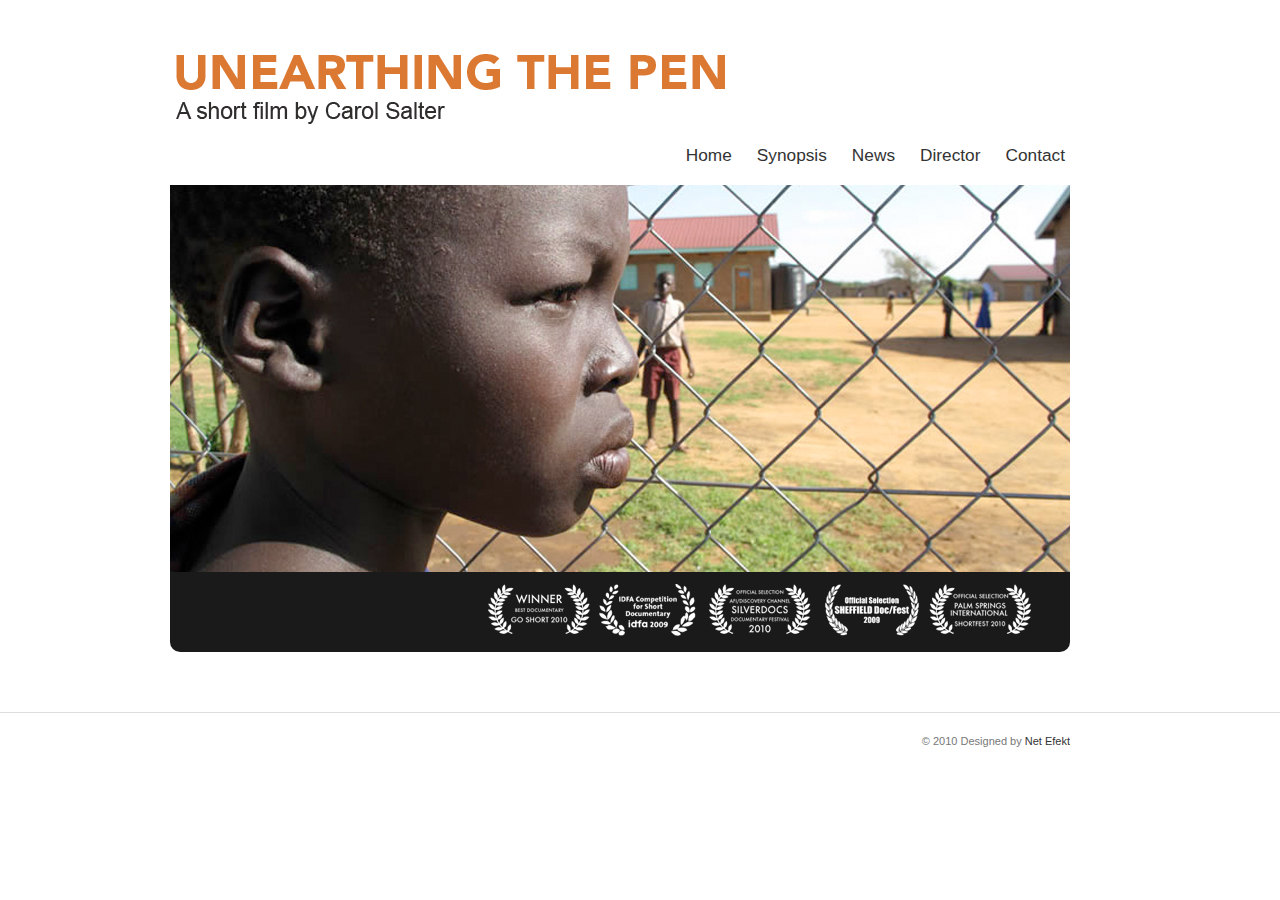
<file: index.html>
<?xml version="1.0" encoding="UTF-8"?>
<!DOCTYPE html PUBLIC "-//W3C//DTD XHTML 1.0 Transitional//EN" "http://www.w3.org/TR/xhtml1/DTD/xhtml1-transitional.dtd">


<html xmlns="http://www.w3.org/1999/xhtml" xml:lang="en">
  <head><meta http-equiv="Content-Type" content="text/html; charset=UTF-8" />

<title>Unearthing The Pen :: A short film by Carol Salter</title>
  
     <meta name="description" content="Beautifully photographed, this film poignantly tells the story of a young Ugandan boy's desperate desire for an education in the face of seemingly insurmountable odds: forty years ago, tribal elders buried a pen, placing a curse on the written word...">
<meta name="keywords" content="hope, inspiration, learning, Uganda, boy, education, film, Carol Salter, pen, unearthing">

<meta name="ROBOTS" content="FOLLOW INDEX" />
<meta name="author" content="Efekt.net" />
<meta http-equiv="Content-Language" content="en-gb" />
<meta name="Rating" content="General" />
<LINK REL="SHORTCUT ICON" HREF="http://www.efekt.net">
    
 <meta http-equiv="imagetoolbar" content="no"> <!-- Stops image toolbar from appearing in IE -->   
 
<link href="styles/styles.css" rel="stylesheet" type="text/css" media="screen" />

</head>

<body id="full_width">
	<!-- BEGIN: topBar -->
	<div id="topBar">
	</div>
	<!-- END: topBar -->
	<!-- BEGIN: wrapper -->
	<div id="wrapper">
		<!-- BEGIN: header -->
		<div id="header">
			<h1><a href="index.html" title="Unearthing The Pen logo" alt="Unearthing The Pen Logo"></a></h1>
			<ul id="mainNav">
				<li class="active"><a href="index.html" title="Home">Home</a></li>
				<li><a href="synopsis.html" title="Synopsis"> Synopsis </a></li>
				<li><a href="news.html" title="News">News</a></li>
				<li><a href="director.html" title="Director">Director</a></li>
				<li><a href="contact.html" title="Get in Touch">Contact</a></li>
			</ul>
		</div>
		<!-- END: header -->
		<!-- BEGIN: featured -->
		<ul id="featured">
			<li id="panel_1">
				<div class="imageContainer">
					<a href="synopsis.html"><img src="images/unearthing-the-pen-2.jpg" alt="Watch the trailer" /></a>
				</div>
			</li>
<!-- feature numbers -->			
			
		</ul>
		<ul id="featuredNav">
		<a href="news.html"><img src="images/awards-strip.gif" alt="News releases" /></a>

<!-- FOR AWARDS -->

		</ul>
		<!-- END: featured -->
		<!-- BEGIN: mainContent -->
		<div id="mainContent">
			<!-- BEGIN: boxes -->
			<div class="box">
<!-- BOXES REMOVED HERE -->

			</div>
			<!-- END: boxes -->
		</div>
		<!-- END: mainContent -->
	</div>
	<!-- END : wrapper -->
	<!-- BEGIN: footer -->
	<div id="footer">
		<div>
			<p>&copy; 2010 Designed by <a href="http://www.efekt.net" title="Net Efekt">Net Efekt</a></p>
		</div>
	</div>
	<!-- END: footer -->
</body>
</html>
</file>
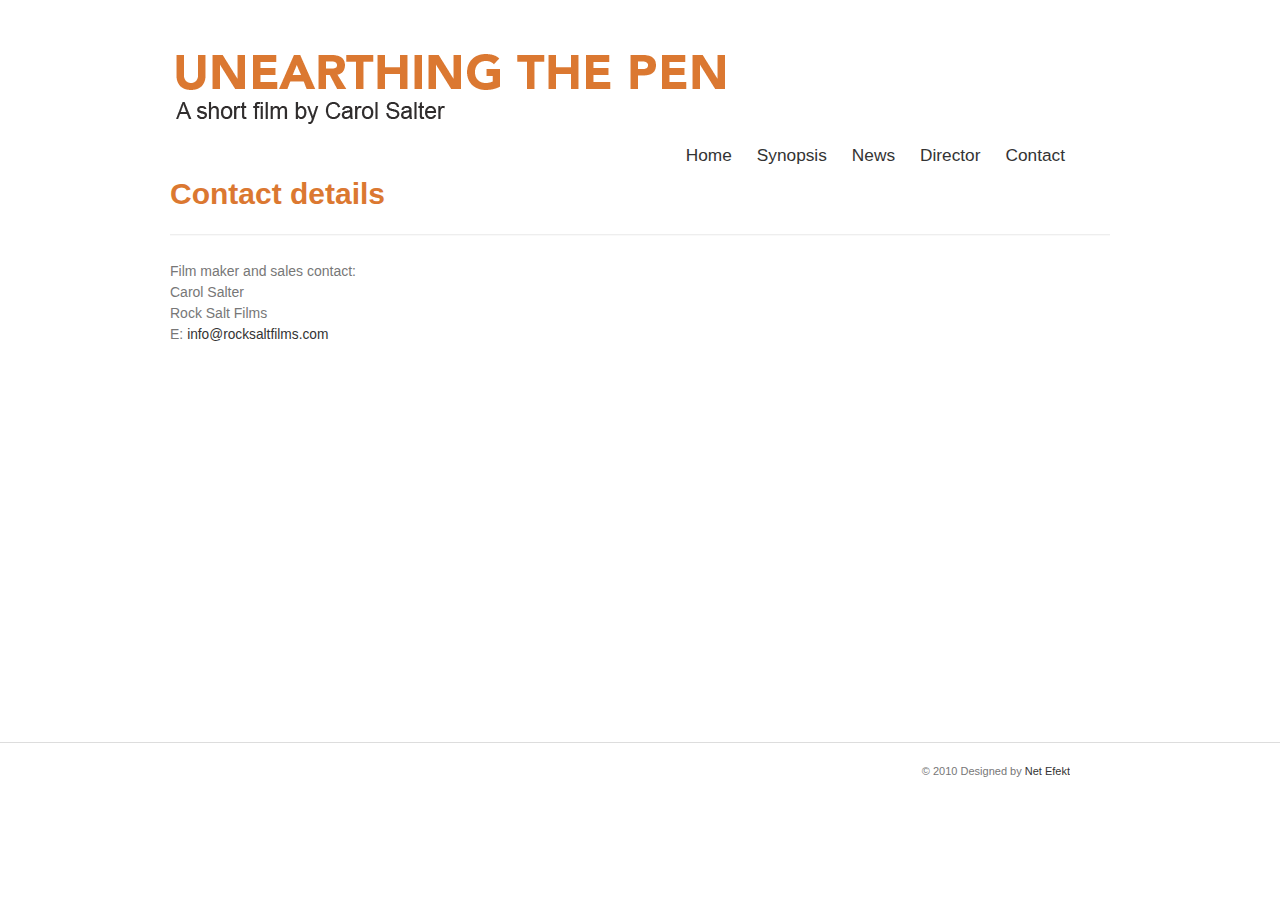
<file: contact.html>
<?xml version="1.0" encoding="UTF-8"?>
<!DOCTYPE html PUBLIC "-//W3C//DTD XHTML 1.0 Transitional//EN" "http://www.w3.org/TR/xhtml1/DTD/xhtml1-transitional.dtd">


<html xmlns="http://www.w3.org/1999/xhtml" xml:lang="en">
  <head><meta http-equiv="Content-Type" content="text/html; charset=UTF-8" />

<title>Unearthing The Pen :: Contact</title>
  
<meta name="author" content="Efekt.net" />
<meta http-equiv="Content-Language" content="en-gb" />
<meta name="Rating" content="General" />
    
 <meta http-equiv="imagetoolbar" content="no"> <!-- Stops image toolbar from appearing in IE -->   
 
<link href="styles/styles.css" rel="stylesheet" type="text/css" media="screen" />

</head>

<body>
	<!-- BEGIN: topBar -->
	<div id="topBar">
	</div>
	<!-- END: topBar -->
	<!-- BEGIN: wrapper -->
	<div id="wrapper">
		<!-- BEGIN: header -->
		<div id="header">
			<h1><a href="index.html" title="Unearthing The Pen logo" alt="Unearthing The Pen Logo"></a></h1>
			<ul id="mainNav">
				<li><a href="index.html" title="Home">Home</a></li>
				<li><a href="synopsis.html" title="Synopsis"> Synopsis </a></li>
				<li><a href="news.html" title="News">News</a></li>
				<li><a href="director.html" title="Director">Director</a></li>
				<li class="active"><a href="contact.html" title="Get in Touch">Contact</a></li>
			</ul>
		</div>
		<!-- END: header -->
		<!-- BEGIN: location -->
		<div id="location">
			<h2>Contact details</h2>
		</div>
		<!-- END: location -->
		<!-- BEGIN: mainContent -->
		<div id="mainContent">
		<p>Film maker and sales contact: <br />
		Carol Salter<br />
		Rock Salt Films<br />
E: <a href="mailto:info@rocksaltfilms.com">info@rocksaltfilms.com</a></p>				
				<br />
				<br />
				<br />

				<br />
				<br />
				<br />
				<br />
				<br /><br />
				<br />

				<br />
				<br />
				<br />
				<br />
				<br /><br />
				<br />

				<br />
				<br />
				<br />
				<br />
				<br />
		</div>
		<!-- END: mainContent -->
		<!-- BEGIN: sidebar -->
		<div id="sidebar">
			<div class="box">
				
			</div>
		</div>
		<!-- END: sidebar -->
	</div>
	<!-- END : wrapper -->
	<!-- BEGIN: footer -->
	<div id="footer">
		<div>
			<p>&copy; 2010 Designed by <a href="http://www.efekt.net" title="Net Efekt">Net Efekt</a></p>
		</div>
	</div>
	<!-- END: footer -->
</body>
</html>
</file>
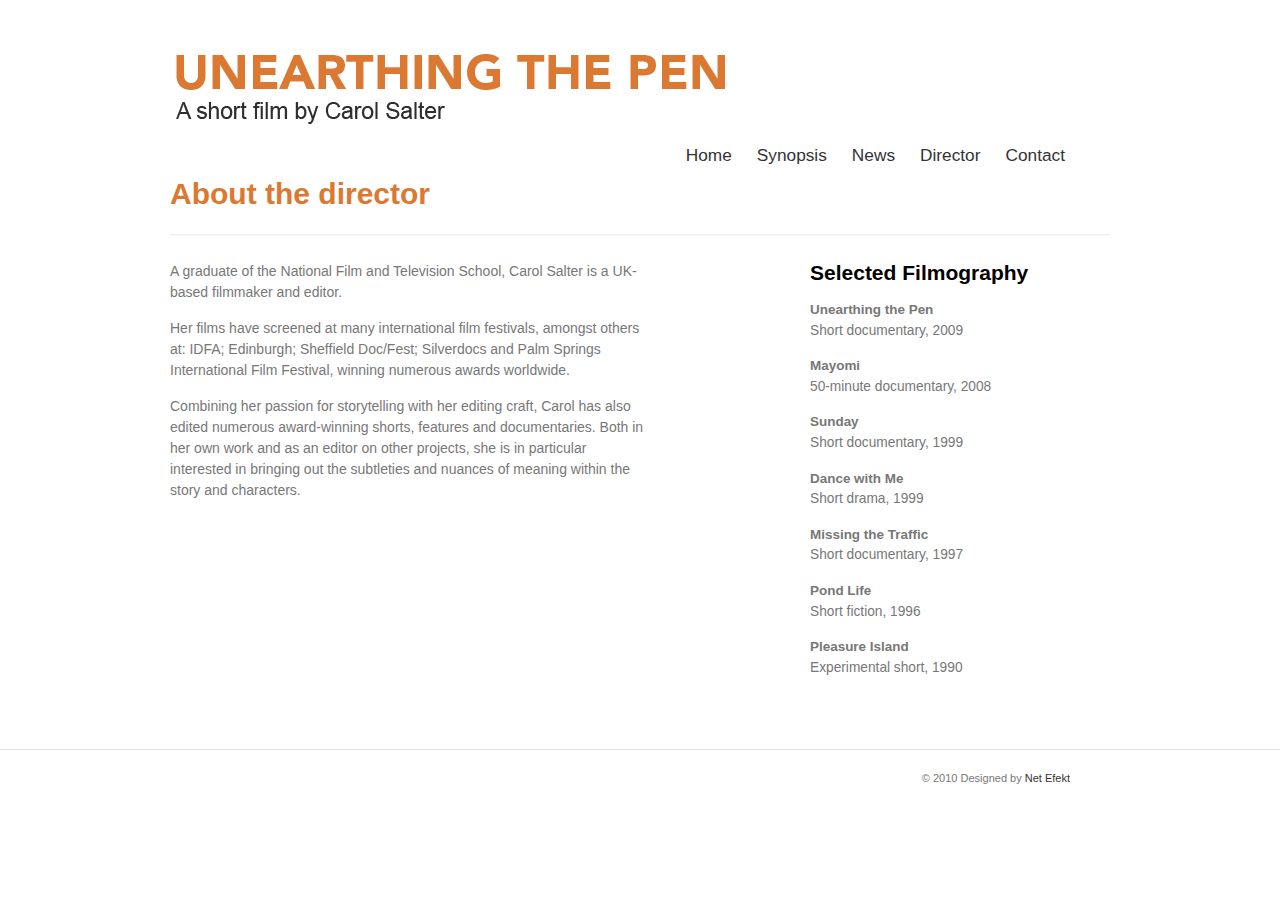
<file: director.html>
<?xml version="1.0" encoding="UTF-8"?>
<!DOCTYPE html PUBLIC "-//W3C//DTD XHTML 1.0 Transitional//EN" "http://www.w3.org/TR/xhtml1/DTD/xhtml1-transitional.dtd">


<html xmlns="http://www.w3.org/1999/xhtml" xml:lang="en">
  <head><meta http-equiv="Content-Type" content="text/html; charset=UTF-8" />

<title>Unearthing The Pen :: About the director</title>
  
     <meta name="description" content="Short moview trailer for Unearthing The Pen">
<meta name="keywords" content="hope, inspiration, learning, Uganda, boy, education, film, Carol Salter, pen, unearthing">

<meta name="ROBOTS" content="FOLLOW INDEX" />
<meta name="author" content="Efekt.net" />
<meta http-equiv="Content-Language" content="en-gb" />
<meta name="Rating" content="General" />
<LINK REL="SHORTCUT ICON" HREF="http://www.efekt.net">
    
 <meta http-equiv="imagetoolbar" content="no"> <!-- Stops image toolbar from appearing in IE -->   
 
<link href="styles/styles.css" rel="stylesheet" type="text/css" media="screen" />

</head>

<body>
	<!-- BEGIN: topBar -->
	<div id="topBar">
	</div>
	<!-- END: topBar -->
	<!-- BEGIN: wrapper -->
	<div id="wrapper">
		<!-- BEGIN: header -->
		<div id="header">
			<h1><a href="index.html" title="Unearthing The Pen logo" alt="Unearthing The Pen Logo"></a></h1>
			<ul id="mainNav">
				<li><a href="index.html" title="Home">Home</a></li>
				<li><a href="synopsis.html" title="Synopsis"> Synopsis </a></li>
				<li><a href="news.html" title="News">News</a></li>
				<li class="active"><a href="director.html" title="Director">Director</a></li>
				<li><a href="contact.html" title="Get in Touch">Contact</a></li>
			</ul>
		</div>
		<!-- END: header -->
		<!-- BEGIN: location -->
		<div id="location">
			<h2>About the director</h2>
		</div>
		<!-- END: location -->
		<!-- BEGIN: mainContent -->
		<div id="mainContent">
<p>A graduate of the National Film and Television School, Carol Salter is a UK-based filmmaker and editor. </p><p>Her films have screened at many international film festivals, amongst others at: IDFA; Edinburgh; Sheffield Doc/Fest; Silverdocs and Palm Springs International Film Festival, winning numerous awards worldwide. </p><p>Combining her passion for storytelling with her editing craft, Carol has also edited numerous award-winning shorts, features and documentaries. Both in her own work and as an editor on other projects, she is in particular interested in bringing out the subtleties and nuances of meaning within the story and characters.</p>

<br />
<br />
<br />
<br />
<br />
<br />
<br />
<br />
<br />
<br />
<br />
<br />
		</div>
		<!-- END: mainContent -->
		<!-- BEGIN: sidebar -->
		<div id="sidebar">
			<div class="box">
            <h4>Selected Filmography </h4>
            <p><strong>Unearthing the Pen</strong><br /> Short documentary, 2009</p>
<p><strong>Mayomi</strong><br /> 50-minute documentary, 2008</p>
<p><strong>Sunday</strong><br /> Short documentary, 1999</p>
<p><strong>Dance with Me</strong><br /> Short drama, 1999</p>
<p><strong>Missing the Traffic</strong><br /> Short documentary, 1997</p><p><strong>Pond Life</strong><br /> Short fiction, 1996</p><p><strong>Pleasure Island</strong><br /> Experimental short, 1990</p>			</div>
		</div>
		<!-- END: sidebar -->
	</div>
	<!-- END : wrapper -->
	<!-- BEGIN: footer -->
	<div id="footer">
		<div>

			<p>&copy; 2010 Designed by <a href="http://www.efekt.net" title="Net Efekt">Net Efekt</a></p>
		</div>
	</div>
	<!-- END: footer -->
</body>
</html>
</file>
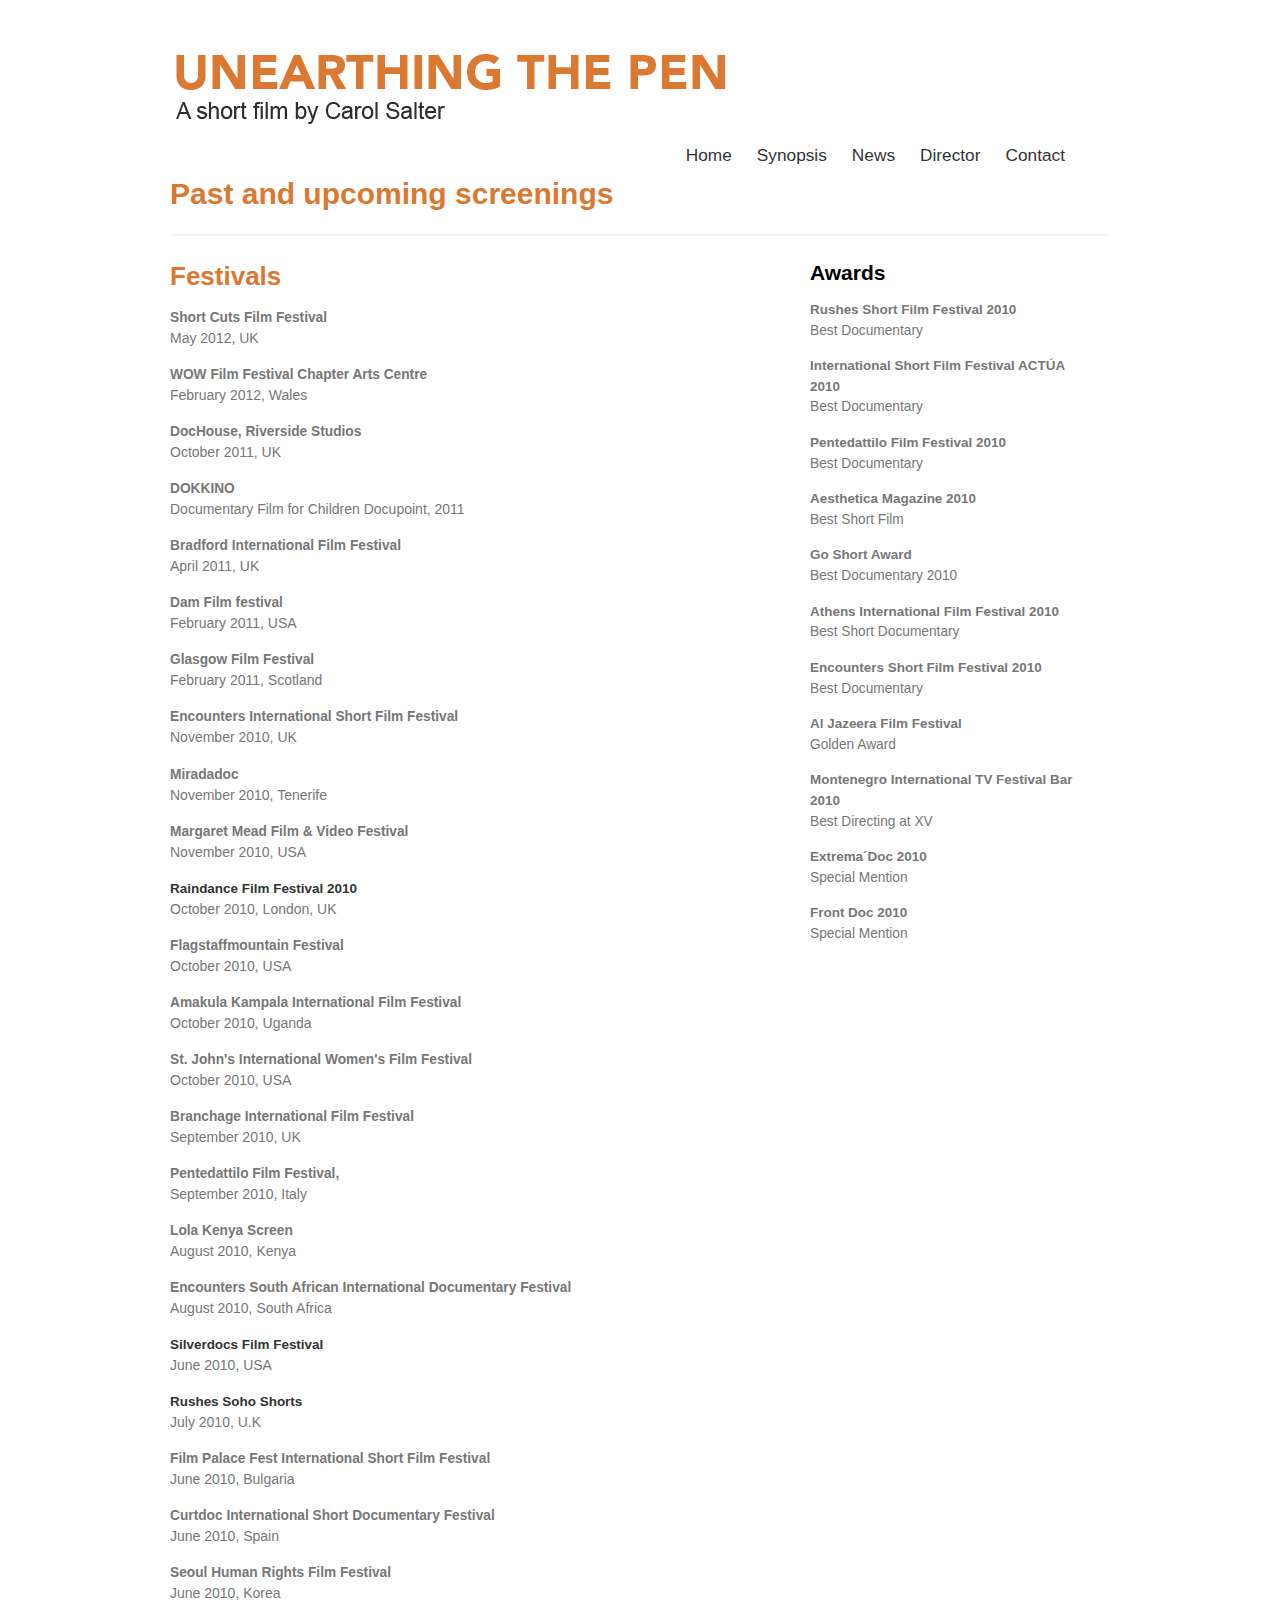
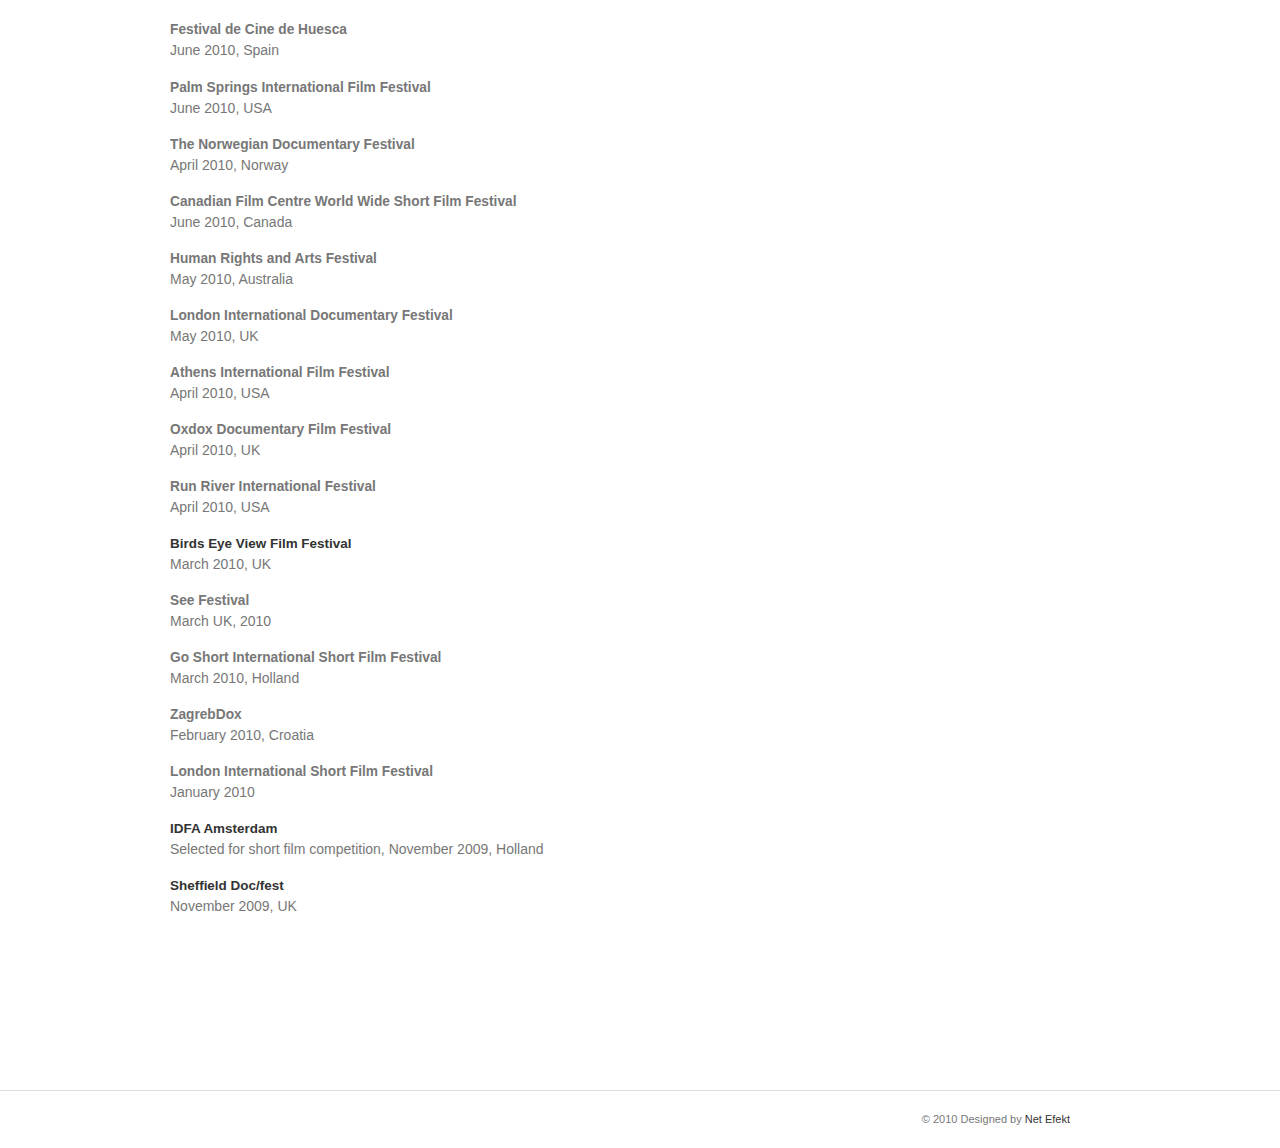
<file: news.html>
<?xml version="1.0" encoding="UTF-8"?>
<!DOCTYPE html PUBLIC "-//W3C//DTD XHTML 1.0 Transitional//EN" "http://www.w3.org/TR/xhtml1/DTD/xhtml1-transitional.dtd">


<html xmlns="http://www.w3.org/1999/xhtml" xml:lang="en">
  <head><meta http-equiv="Content-Type" content="text/html; charset=UTF-8" />

<title>Unearthing The Pen :: Past and Upcoming screenings</title>
  
     <meta name="description" content="Past and Upcoming screenings of Unearthing The Pen">
<meta name="keywords" content="news, upcoming, screenings, movie, events">

<meta name="ROBOTS" content="FOLLOW INDEX" />
<meta name="author" content="Efekt.net" />
<meta http-equiv="Content-Language" content="en-gb" />
<meta name="Rating" content="General" />
<LINK REL="SHORTCUT ICON" HREF="http://www.efekt.net">
    
 <meta http-equiv="imagetoolbar" content="no"> <!-- Stops image toolbar from appearing in IE -->   
 
<link href="styles/styles.css" rel="stylesheet" type="text/css" media="screen" />

</head>

<body>
	<!-- BEGIN: topBar -->
	<div id="topBar">
	</div>
	<!-- END: topBar -->
	<!-- BEGIN: wrapper -->
	<div id="wrapper">
		<!-- BEGIN: header -->
		<div id="header">
			<h1><a href="index.html" title="Unearthing The Pen logo" alt="Unearthing The Pen Logo"></a></h1>
			<ul id="mainNav">
				<li><a href="index.html" title="Home">Home</a></li>
				<li><a href="synopsis.html" title="Synopsis"> Synopsis </a></li>
				<li class="active"><a href="news.html" title="News">News</a></li>
				<li><a href="director.html" title="Director">Director</a></li>
				<li><a href="contact.html" title="Get in Touch">Contact</a></li>
			</ul>
		</div>
		<!-- END: header -->
		<!-- BEGIN: location -->
		<div id="location">
			<h2>Past and upcoming screenings</h2>
		</div>
		<!-- END: location -->
		<!-- BEGIN: mainContent -->
		<div id="mainContent">
<h3> Festivals </h3>

<p><strong>Short Cuts Film Festival </strong><br /> May 2012, UK</p>
 
 <p><strong>WOW Film Festival Chapter Arts Centre </strong><br />February 2012, Wales </p> 
<p><strong>DocHouse, Riverside Studios </strong><br />October 2011, UK</p>

 <p><strong>DOKKINO</strong><br />
 Documentary Film for Children Docupoint, 2011</p><p><strong>Bradford International Film Festival </strong><br />April 2011, UK</p>
<p><strong>Dam Film festival </strong><br />February 2011, USA</p> <p><strong>Glasgow Film Festival </strong><br />February 2011, Scotland</p>
 
<p><strong>Encounters International Short Film Festival </strong><br />November 2010, UK</p><p><strong>Miradadoc </strong><br />November 2010, Tenerife </p><p><strong>Margaret Mead Film & Video Festival </strong><br />November 2010, USA</p> 
 
 
<p><strong><a href="http://www.raindance.org/site/index.php?id=521,6282,0,0,1,0">Raindance Film Festival 2010</a></strong><br /> October 2010, London, UK</p>


<p><strong>Flagstaffmountain Festival</strong><br /> October 2010, USA</p>

<p><strong>Amakula Kampala International Film Festival</strong><br /> October 2010, Uganda</p>

<p><strong>St. John's International Women's Film Festival</strong><br /> October 2010, USA</p>

<p><strong>Branchage International Film Festival</strong><br /> September 2010, UK</p>

<p><strong>Pentedattilo Film Festival,</strong><br /> September 2010, Italy</p>

<p><strong>Lola Kenya Screen</strong><br /> August 2010, Kenya</p>



<p><strong>Encounters South African International Documentary Festival</strong><br /> August 2010, South Africa</p>

<p><strong><a href="http://silverdocs.bside.com/2010/films/unearthingthepen_silverdocs2010" target="blank">Silverdocs Film Festival</a></strong><br />  June 2010, USA </p>

<p><strong><a href="http://www.ica.org.uk/?lid=24988" target="blank">Rushes Soho Shorts</a></strong><br /> July 2010, U.K</p>

<p><strong>Film Palace Fest International Short Film Festival</strong><br /> June 2010, Bulgaria</p>

<p><strong>Curtdoc International Short Documentary Festival</strong><br /> June 2010, Spain</p>

<p><strong>Seoul Human Rights Film Festival</strong><br /> June 2010, Korea</p>

<p><strong>Festival de Cine de Huesca</strong><br /> June 2010, Spain</p>

<p><strong>Palm Springs International Film Festival</strong><br /> June 2010, USA</p>

<p><strong>The Norwegian Documentary Festival</strong><br /> April 2010, Norway</p>

<p><strong>Canadian Film Centre World Wide Short Film Festival</strong><br /> June 2010, Canada</p>

<p><strong>Human Rights and Arts Festival</strong><br /> May 2010, Australia</p>

<p><strong>London International Documentary Festival</strong><br /> May 2010, UK</p>

<p><strong>Athens International Film Festival</strong><br /> April 2010, USA</p>

<p><strong>Oxdox Documentary Film Festival</strong><br /> April 2010, UK</p>

<p><strong>Run River International Festival</strong><br /> April 2010, USA</p>

<p><strong><a href="http://www.birds-eye-view.co.uk/2043/shorts/short-docs.html" target="blank">Birds Eye View Film Festival</a></strong><br /> March 2010, UK</p>

<p><strong>See Festival</strong><br /> March UK, 2010</p>

<p><strong>Go Short International Short Film Festival</strong><br /> March 2010, Holland</p>

<p><strong>ZagrebDox</strong><br /> February 2010, Croatia</p>
<p><strong>London International Short Film Festival </strong><br />January 2010</p>
 
 

<p><strong><a href="http://www.idfa.nl/industry/idfa-tv/trailers/film.aspx?id=440a6d9c-a709-40c0-b1fe-d58682580347" target="blank">IDFA Amsterdam</a></strong><br /> Selected for short film competition, November 2009, Holland</p>

<p><strong><a href="http://sheffdocfest.com/films/show/4890" target="blank">Sheffield Doc/fest</a></strong><br /> November 2009, UK</p>


<br />
<br />
<br />
<br />
<br />
<br />
<br />
<br />
		</div>
		<!-- END: mainContent -->
		<!-- BEGIN: sidebar -->
		<div id="sidebar">
			<div class="box">
            <h4> Awards </h4>
            
<p><strong>Rushes Short Film Festival 2010</strong> <br />Best Documentary</p>
<p><strong>International Short Film Festival ACTÚA 2010</strong> <br />Best Documentary</p> 
<p><strong>Pentedattilo Film Festival 2010</strong> <br />Best Documentary</p> 
<p><strong>Aesthetica Magazine 2010</strong> <br />Best Short Film</p> 
<p><strong>Go Short Award</strong> <br /> Best Documentary 2010</p><p><strong>Athens International Film Festival 2010</strong> <br />Best Short Documentary</p>


<p><strong>Encounters Short Film Festival 2010 </strong><br />Best Documentary </p><p><strong>Al Jazeera Film Festival  </strong><br />Golden Award</p><p><strong>Montenegro International TV Festival Bar 2010   </strong><br />Best Directing at XV</p><p><strong>Extrema´Doc 2010   </strong><br />Special Mention</p><p><strong>Front Doc 2010  </strong><br />Special Mention</p>

<br/>

<!-- <h4> Rushes 2010  </h4>
 
 <p><strong>Rushes Short Film Festival showings:</strong></p>
<p>Thursday 22nd <br/>at ICA cinema at 6.15pm</p>

<p>Friday 23rd <br/>Curzon Soho Cinema at 2.00pm</p>

<p>Sunday 25th <br/>ICA at 3.00pm</p>

<p>Tuesday 27th <br/>Soho Film Lab at 3.30pm</p>

<p>Wednesday 28th <br/>Tenderpixel Gallery at 5.00pm</p>

<p>Thursday 29th <br/>Curzon Soho at 12.00pm </p>  -->
			</div>
		</div>
		<!-- END: sidebar -->
	</div>
	<!-- END : wrapper -->
	<!-- BEGIN: footer -->
	<div id="footer">
		<div>

			<p>&copy; 2010 Designed by <a href="http://www.efekt.net" title="Net Efekt">Net Efekt</a></p>
		</div>
	</div>
	<!-- END: footer -->
</body>
</html>
</file>
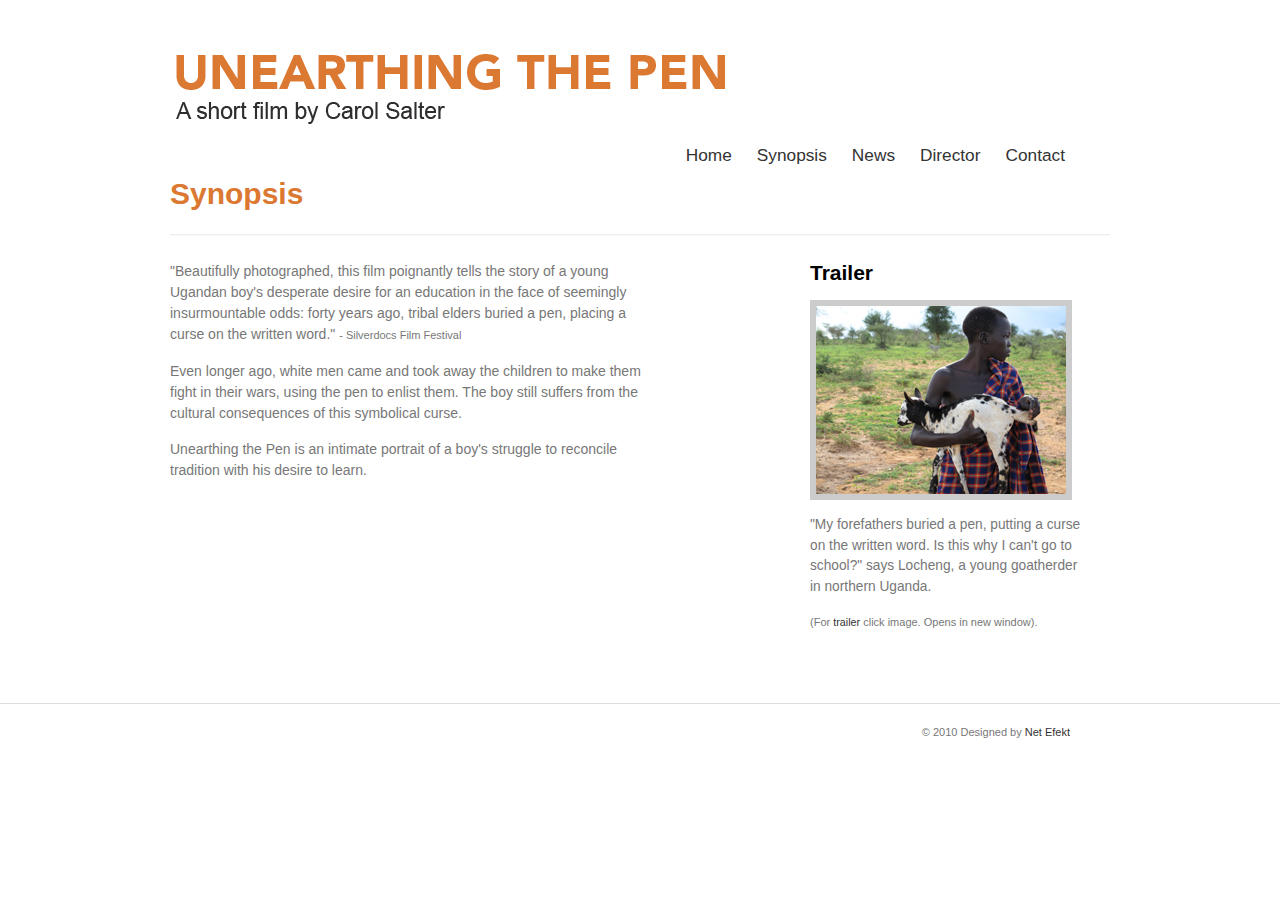
<file: synopsis.html>
<?xml version="1.0" encoding="UTF-8"?>
<!DOCTYPE html PUBLIC "-//W3C//DTD XHTML 1.0 Transitional//EN" "http://www.w3.org/TR/xhtml1/DTD/xhtml1-transitional.dtd">


<html xmlns="http://www.w3.org/1999/xhtml" xml:lang="en">
  <head><meta http-equiv="Content-Type" content="text/html; charset=UTF-8" />

<title>Unearthing The Pen :: Synopsis</title>
  
     <meta name="description" content="Short moview trailer for Unearthing The Pen">
<meta name="keywords" content="hope, inspiration, learning, Uganda, boy, education, film, cultural, pen, taboo, Synopsis, portrait">

<meta name="ROBOTS" content="FOLLOW INDEX" />
<meta name="author" content="Efekt.net" />
<meta http-equiv="Content-Language" content="en-gb" />
<meta name="Rating" content="General" />
<LINK REL="SHORTCUT ICON" HREF="http://www.efekt.net">
    
 <meta http-equiv="imagetoolbar" content="no"> <!-- Stops image toolbar from appearing in IE -->   
 
<link href="styles/styles.css" rel="stylesheet" type="text/css" media="screen" />

</head>

<body>
	<!-- BEGIN: topBar -->
	<div id="topBar">
	</div>
	<!-- END: topBar -->
	<!-- BEGIN: wrapper -->
	<div id="wrapper">
		<!-- BEGIN: header -->
		<div id="header">
			<h1><a href="index.html" title="Unearthing The Pen logo" alt="Unearthing The Pen Logo"></a></h1>
			<ul id="mainNav">
				<li><a href="index.html" title="Home">Home</a></li>
				<li class="active"><a href="synopsis.html" title="Synopsis"> Synopsis </a></li>
				<li><a href="news.html" title="News">News</a></li>
				<li><a href="director.html" title="Director">Director</a></li>
				<li><a href="contact.html" title="Get in Touch">Contact</a></li>
			</ul>
		</div>
		<!-- END: header -->
		<!-- BEGIN: location -->
		<div id="location">
			<h2> Synopsis</h2>
		</div>
		<!-- END: location -->
		<!-- BEGIN: mainContent -->
				<div id="mainContent">

<p>"Beautifully photographed, this film poignantly tells the story of a young Ugandan boy's desperate desire for an education in the face of seemingly insurmountable odds: forty years ago, tribal elders buried a pen, placing a curse on the written word." <h7>- Silverdocs Film Festival</h7></p>

<p>Even longer ago, white men came and took away the children to make them fight in their wars, using the pen to enlist them. The boy still suffers from the cultural consequences of this symbolical curse.</p><p>Unearthing the Pen is an intimate portrait of a boy's struggle to reconcile tradition with his desire to learn.</p>

<br />
<br />
<br />
<br />
<br />
<br />
<br />
<br />
		</div>
		<!-- END: mainContent -->
		<!-- BEGIN: sidebar -->
		<div id="sidebar">
			<div class="box">
            <h4>Trailer</h4>
           <a href="http://www.youtube.com/watch?v=PMsrmEm3NPk"  target="blank" title="Unearthing The Pen Trailer"><img src="images/goat.jpg" alt="Unearthing The Pen Trailer" /></a>
           <p>"My forefathers buried a pen, putting a curse on the written word. Is this why I can't go to school?" says Locheng, a young goatherder in northern Uganda.</p>
                      <p><h7>(For  <a href="http://www.youtube.com/watch?v=PMsrmEm3NPk"  target="blank" title="Unearthing The Pen Trailer">trailer</a> click image. Opens in new window).</h7></p>

			</div>
		</div>
		<!-- END: sidebar -->
	</div>
	<!-- END : wrapper -->
	<!-- BEGIN: footer -->
	<div id="footer">
		<div>

			<p>&copy; 2010 Designed by <a href="http://www.efekt.net" title="Net Efekt">Net Efekt</a></p>
		</div>
	</div>
	<!-- END: footer -->
</body>
</html>
</file>
<file: styles/styles.css>
/* ===================== Dark Red Style ===================== */
#header h1 {
	background: url("../images/logo.gif") no-repeat top left;
}

a, h2, h3, .news h4, #sidebar span {
	color: #DB7831;
	align: left;
}

#location a.button {
	background-color: #fa271c;
}


/* ===================== CSS Reset ===================== */
* {
	border: 0 none;	
	font-family: HelveticaNeue,Helvetica,Arial,Tahoma,sans-serif;	
	font-size: 98%;
align: left;
	font-style: inherit;
	font-weight: inherit;
	margin: 0;
	padding: 0;
	vertical-align: baseline;
}

/* ===================== General Styles ===================== */
body {
	text-align: left;
}

a {
	font-size: 98%;
	text-decoration: none;
color: #333333; }

a:hover {
	text-decoration: underline;
color: #DB7831;  
}


em {
	font-style: italic;
}

h2, h3, h4, h5, h6 {
	font-weight: bold;
	margin-bottom: 15px;
}

h2 {
	font-size: 30px;
}

h3 {
	font-size: 26px;
}

h4 {
	font-size: 21px;
}

h5 {
	font-size: 18px;
}

h6 {
	font-size: 16px;
}

h7 {
	font-size: 11px;
}

img {
	border: 8px solid #CCC;
	margin-bottom: 15px;
}

img.left {
	float: left;
	margin-right: 20px;
}

img.right {
	float: right;
	margin-left: 20px;
}

input, textarea {
	border: 1px solid #EEE;
	color: #777;
	font-size: 12px;
}

label {
	color: #777;
	float: left;
	font-size: 14px;
	line-height: 30px;
	width: 80px;
}

/* ===================== LIST STYLE ===================== */

ul {
	list-style-position: inside;
	list-style-type: disc;
}

.last {
	margin: 0;
} 


ol {
	list-style-position: inside;
	list-style-type: decimal;
}

p, pre, ul, ol, blockquote {
	color: #777;
	font-size: 95%;
	line-height: 150%;
	margin-bottom: 15px;
}

p.date {
	color: #999;
	font-size: 11px;
}

strong {
	font-weight: bold;
}



/* ===================== Top Bar Styles ===================== */
#topBar {
	background-color: #fff;
	height: 29px;
}

/* ===================== Wrapper Styles ===================== */
#wrapper {
	margin: 0 auto;
	overflow: hidden;
	text-align: left;
	width: 940px;
}

/* ===================== Header Styles ===================== */
#header {
	height: 124px;
	padding-bottom: 2px;
	position: relative;
	width: 900px;
}

#header h1 {
	float: left;
	margin: 20px 0;
}

#header h1 a {
	display: block;
	height: 90px;
	width: 775px;
}   

#header #mainNav {
	bottom: 0px;
	height: 13px;
	list-style: none;
	margin-bottom: 0;
	position: absolute;
	right: 5px;
}

#header #mainNav li {
	float: left;
	margin-left: 25px;
}


/* NEW MENU */

#mainNav { 
height: 30px; 
font-size: 18px;

}





/* ===================== Featured Content Styles ===================== */
#featured {
	background-color: #eee;
	height: 387px;
	list-style: none;
	list-style-position: outside;
	margin: 30px 0 0 0;
	overflow: hidden;
	padding-left: 0px;
	position: relative;
	width: 900px;

}

#featured img {
	border: none;
}

#featured .imageContainer {
	float: left;
	width: 900px;
}

#featured .contentContainer {
	float: left;
	margin-right: 30px;
	width: 398px;
}

#featured h2 {
	margin-top: 32px;
}

#featuredNav {
	background-color: #1A1A1A;
	height: 55px;

	list-style: none;
	margin: 0 0 30px 0;
	padding: 12px 30px 13px 30px;
	width: 840px;
	-moz-border-radius-bottomleft: 10px;
	-moz-border-radius-bottomright: 10px;
	-webkit-border-bottom-left-radius: 10px;
	-webkit-border-bottom-right-radius: 10px;
	border-bottom-left-radius: 10px;
	border-bottom-right-radius: 10px;
}

#featuredNav li {
	float: left;
	margin: 0 5px 0 0;
}

#featuredNav img {
	border: 0px solid #BBB;
			float: right;
margin: 0 5px 0 0;
}

#featuredNav img.selected {
	border: 0px solid #555;
}

/* ===================== Location Styles ===================== */
#location {
	background: url("../images/underline.jpg") repeat-x bottom left;
	margin: 0 0 25px 0;
	overflow: hidden;
	padding: 30px 0 25px 0;
	width: 940px;
}

#location h2 {
	float: left;
	margin: -12px 0 0 0;
}

#location .button {
	color: #EEE;
	float: right;
	height: 35px;
	line-height: 34px;
	margin-top: -7px;
	padding: 0 22px;
}

/* ===================== Main Content Styles ===================== */
#mainContent {
	float: left;
	width: 480px;
}

#left_sidebar #mainContent {
	float: right;
}

#full_width #mainContent {
	width: 900px;
}

/* ===================== Sidebar Styles ===================== */
#sidebar {
	float: right;
	margin-left: 20px;
	width: 300px;
}

#left_sidebar #sidebar {
	float: left;
	margin: 0 20px 0 0;
}

#sidebar ul {
	list-style: none;
	list-style-position: outside;
}

#sidebar .box {
	margin-bottom: 25px;
}



/* ===================== Box Styles ===================== */
.box {
	float: left;
	overflow: hidden;
	width: 280px;
}

.box h3 {
	border-bottom: 3px solid #EEE;
	padding-bottom: 10px;
}

#mainContent .box {
	margin-right: 50px;
}

#mainContent .box.last {
	margin-right: 0;
}

.box img {
	border: 6px solid #CCC;
	float: left;
	margin: 0 10px 15px 0;
}

.box img.last {
	margin: 0;
}


/* ===================== Contact Form Styles ===================== */
#contactForm div {
	margin-top: 20px;
}

#contactForm input, #contactForm textarea {
	font-size: 11px;
	padding: 10px;
	width: 300px;
}

#contactForm #submit {
	background-color: #EEE;
	font-size: 12px;
	margin-left: 80px;
	padding: 10px 20px;
	width: auto;
}

/* ===================== Search Form Styles ===================== */
#searchForm div {
	float: left;
}

#searchForm input {
	font-style: italic;
	padding: 10px 5px;
	width: 228px;
}

#searchForm #submit {
	background-color: #EEE;
	border: none;
	font-style: normal;
	padding: 10px 0;
	width: 60px;
}

/* ===================== Social List Styles ===================== */
#socialList {
	list-style: none;
	overflow: hidden;
}

#socialList li {
	float: left;
	margin-right: 5px;
	text-indent: -9999px;
}

#socialList li a {
	background: url("../images/socialicons.jpg") no-repeat top left;
	display: block;
	height: 32px;	
	width: 32px;
} 

#socialList li a[title="Facebook"] {
	background-position: -32px 0;
}

#socialList li a[title="Flickr"] {
	background-position: -64px 0;
}

#socialList li a[title="Linkedin"] {
	background-position: -96px 0;
}

#socialList li a[title="MySpace"] {
	background-position: -128px 0;
}

#socialList li a[title="Twitter"] {
	background-position: -160px;
}

/* ===================== Portfolio Styles ===================== */
#works {
	list-style: none;
	list-style-position: outside;
}

/* ===================== Portfolio Carrousel Styles ===================== */
#buttonsContainer {
	border-bottom: 1px solid #EEE;
	padding-bottom: 8px;
}

#buttonsContainer button {
	background: url("http://unearthingthepen.com/images/arrow_up.jpg") no-repeat top left;
	border: none;
	height: 20px;
	margin-left: 100px;
	width: 20px;
}

#buttonsContainer button.next {
	background-image: url("http://unearthingthepen.com/images/arrow_down.jpg");
	margin: 0 100px 0 50px;
}

#carrousel li {
	border-bottom: 1px solid #EEE;
	overflow: hidden;
	padding: 23px 20px;
	width: 260px;
}

#carrousel li.selected {
	background-color: #EEE;
}

#carrousel li img {
	border: none;
	margin: 0 10px 0 0;
	float: left;
}

#carrousel li p, #carrousel li a {
	font-size: 11px;
	line-height: 13px;
	margin: 0;
}

/* ===================== Portfolio Gallery Styles ===================== */
.gallery {
	list-style: none;
	list-style-position: outside;
}

.gallery li {
	float: left;
	margin: 0 16px 0 0;
}

.gallery li.last {
	margin-right: 0;
}

.gallery img {
	border: 5px solid #CCC;
	margin: 0;
}

/* ===================== Latest News Styles ===================== */
.newsHeading {
	margin-bottom: 15px;
}

.newsHeading .date {
	margin-bottom: 0;
}

.newsHeading a {
	color: #888;
	font-size: 18px;
}

.newsHeading a:hover {
	color: #666;
	text-decoration: none;
}

/* ===================== Footer Styles ===================== */
#footer {
	border-top: 1px solid #DDD;
	margin-top: 30px;
	text-align: center;
}

#footer div {
	margin: 0 auto;
	overflow: hidden;
	padding: 20px 0;
	text-align: left;
	width: 860px;
}

#footer #secNav {
	float: left;
	list-style: none;
	margin-bottom: 0;
}

#footer #secNav li {
	float: left;
	margin-right: 20px;
}

#footer #secNav li a {
	color: #888;
	font-size: 11px;
	font-weight: bold;
}

#footer #secNav li a:hover {
	color: #777;
	text-decoration: none;
}

#footer p {
	float: right;
	font-size: 11px;
	margin-bottom: 0;
}

#footer a {
	font-size: 11px;
}
</file>
